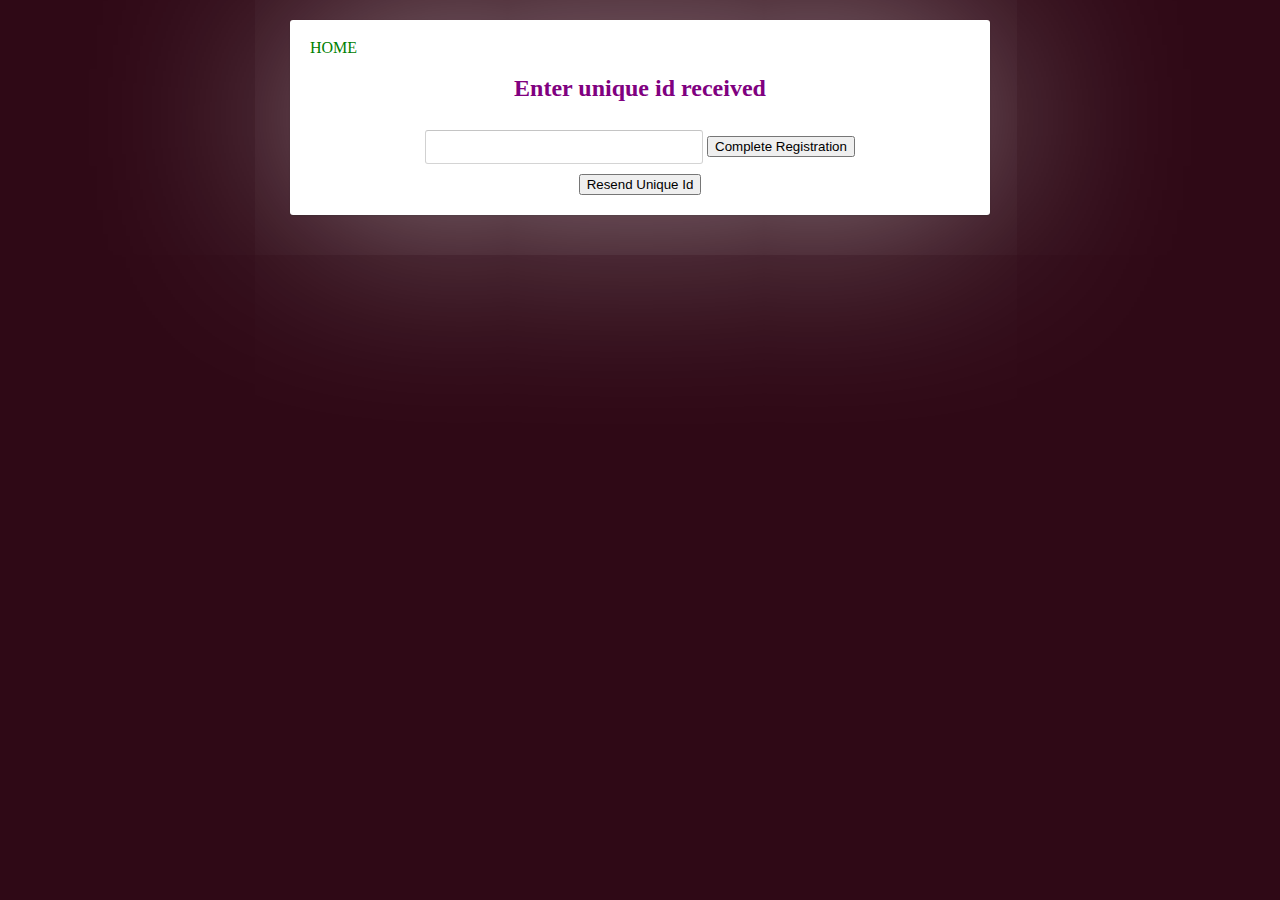
<file: confirm.html>
<!DOCTYPE html>
<!--
To change this license header, choose License Headers in Project Properties.
To change this template file, choose Tools | Templates
and open the template in the editor.
-->
<html>
    <head>
        <title>Post query</title>
        <meta charset="UTF-8">
        <meta name="viewport" content="width=device-width">
         <link rel="stylesheet" href="style.css">
                      <style>
		* {
  -webkit-box-sizing: border-box;
     -moz-box-sizing: border-box;
      -ms-box-sizing: border-box;
          box-sizing: border-box;
}
 
 
.pic {
  border: 5px solid #fff;  
  float: left;
  height: 300px;
  width: 300px;
  margin: 5px;
  overflow: hidden;
   
  -webkit-box-shadow: 10px 10px 10px #f778a1;
          box-shadow: 10px 10px 10px #f778a1;  
}
.pic1 {
  border: 5px solid #fff;  
  float: left;
  height: 300px;
  width: 300px;
  margin: 5px;
  overflow: hidden;  
}

.morph {
  -webkit-transition: all 1s ease;
     -moz-transition: all 1s ease;
       -o-transition: all 1s ease;
      -ms-transition: all 1s ease;
          transition: all 1s ease;
}
 
.morph:hover{
	border:70px solid #f778a1;
	border-radius:50%;
	}
        h2{
            color: purple;
        }
</style>
    </head>
    <body>
        <div class="container">
    <section class="register">
        <a href="mainpage1.php">HOME</a>
        <form action="confirm.php" method="post">
        
        <center>
        <h2>Enter unique id received</h2>
        <input type="text" name="uid">
        <button name="confirm" class="buttonscrolly">Complete Registration</button>
        
       
    
        </form>
        <form action="resend.php" method="post">
            <button name="resend" class="buttonscrolly">Resend Unique Id</button>
        </form>
    </section>
        </div>
        </center>
    </body>
</html>
</file>
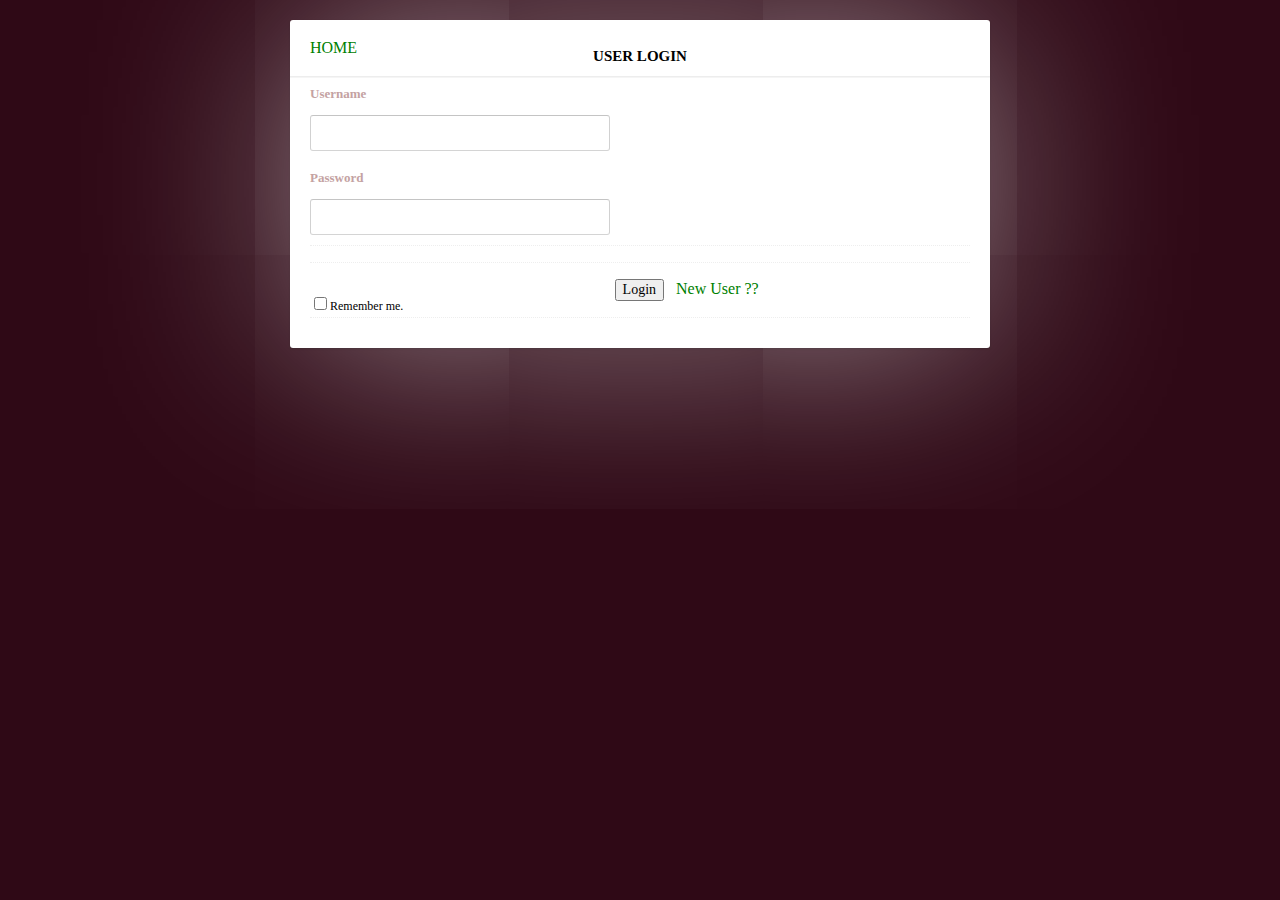
<file: login.html>
<!DOCTYPE html>
<!--[if lt IE 7]> <html class="lt-ie9 lt-ie8 lt-ie7" lang="en"> <![endif]-->
<!--[if IE 7]> <html class="lt-ie9 lt-ie8" lang="en"> <![endif]-->
<!--[if IE 8]> <html class="lt-ie9" lang="en"> <![endif]-->
<!--[if gt IE 8]><!--> <html lang="en"> <!--<![endif]-->
<head>
  <meta charset="utf-8">
  <meta http-equiv="X-UA-Compatible" content="IE=edge,chrome=1">
  <title>Registration Form</title>
  <link rel="stylesheet" href="style.css">
  <!--[if lt IE 9]><script src="//html5shim.googlecode.com/svn/trunk/html5.js"></script><![endif]-->
  <script type="text/javascript">
    function normalcheck() 
    {

    var fn = document.getElementById("fn").value;
    var fn1 = document.getElementById("fn1").value;
    var fn2 = document.getElementById("fn2").value;
    var fn3 = document.getElementById("fn3").value;
    if (fn == null || fn == "" || fn1 == null || fn1 == "" || fn2 == null || fn2 == ""|| fn3 == null || fn3 == "") 
    {
        document.getElementById("error_fn5").innerHTML = "Please Fill All Fields!!";
        document.getElementById("error_fn5").style.color = "red";
    }
    }
function validatebox() {

    var fn = document.getElementById("fn").value;
    if (fn == null || fn == "") {
        document.getElementById("error_fn").innerHTML = "Name cannot be empty!";
        document.getElementById("error_fn").style.color = "red";
    }
    else {
        document.getElementById("error_fn").innerHTML = "Hello! Nice Name.";
        document.getElementById("error_fn").style.color = "green";
    }
}

function validatebox1() {

    var fn1 = document.getElementById("fn1").value;
    if (fn1 == null || fn1 == "") {
        document.getElementById("error_fn1").innerHTML = "Wrong Email-ID";
        document.getElementById("error_fn1").style.color = "red";
    }
    else {
        document.getElementById("error_fn1").innerHTML = "Looks Good!";
        document.getElementById("error_fn1").style.color = "green";
    }
}

function validatebox2() {
    var fn2 = document.getElementById("fn2").value;
    var fn3 = document.getElementById("fn3").value;
    if(fn2!=fn3)
    {
        document.getElementById("error_fn2").innerHTML ="Passwords Do not Match!";
        document.getElementById("error_fn2").style.color = "red";
        document.getElementById("fn2").value ="";
        document.getElementById("fn3").value ="";
    }
    else
    {
        document.getElementById("error_fn2").innerHTML ="Passwords Match!";
        document.getElementById("error_fn2").style.color = "green";
    }
}
</script>
</head>

<body>
    <form action="login.php" method="get">
  <div class="container">
    <section class="register">
        <a href="mainpage1.php">HOME</a>
      <h1>USER LOGIN</h1>
     
      <div class="reg_section personal_info">
      <h3>Username</h3>
      <input type="text" name="user" id="user"/> 
              <label id="error_fn"></label>
    
      <div class="reg_section password">
      <h3>Password</h3>
      <input type="password" name="pass" id="pass" >
    
      <label id="error_fn2"></label>
      </div>
          
      <div class="reg_section password">
          <p> <div> <label id="error_fn5"></label> </div> </p> 
      </div>
      <p class="terms">
        <label>
          <input type="checkbox" name="remember_me" id="remember_me">Remember me.
           
        </label>
      </p>
      <p class="submit"><input type="submit" name="login" value="Login">&nbsp;&nbsp;&nbsp;<a href="register.html">New User ??</a></p>
      
      
      </form>
    </section>
  </div>
</body>
</html>
</file>
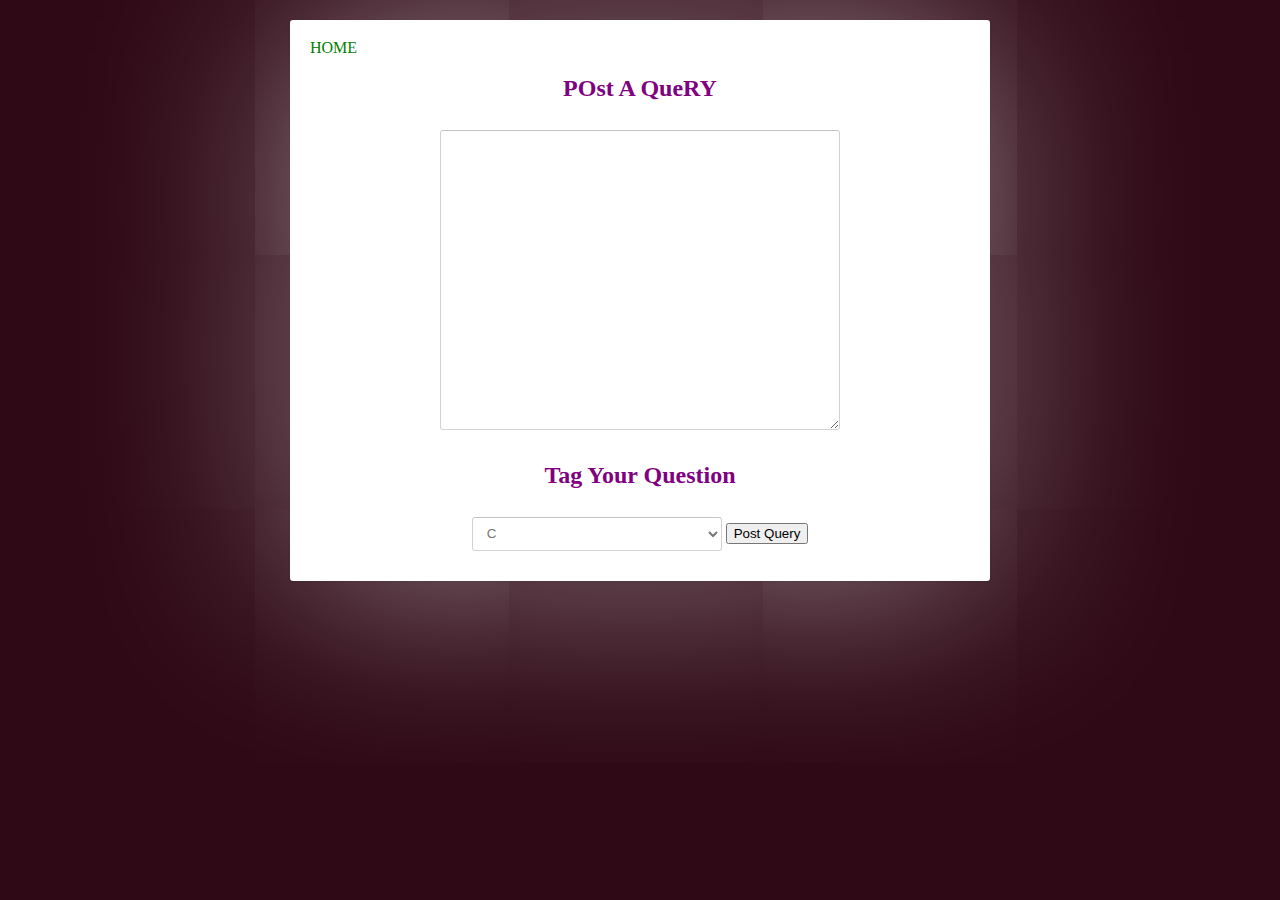
<file: postquery.html>
<!DOCTYPE html>
<!--
To change this license header, choose License Headers in Project Properties.
To change this template file, choose Tools | Templates
and open the template in the editor.
-->
<html>
    <head>
        <title>Post query</title>
        <meta charset="UTF-8">
        <meta name="viewport" content="width=device-width">
         <link rel="stylesheet" href="style.css">
                      <style>
		* {
  -webkit-box-sizing: border-box;
     -moz-box-sizing: border-box;
      -ms-box-sizing: border-box;
          box-sizing: border-box;
}
 
 
.pic {
  border: 5px solid #fff;  
  float: left;
  height: 300px;
  width: 300px;
  margin: 5px;
  overflow: hidden;
   
  -webkit-box-shadow: 10px 10px 10px #f778a1;
          box-shadow: 10px 10px 10px #f778a1;  
}
.pic1 {
  border: 5px solid #fff;  
  float: left;
  height: 300px;
  width: 300px;
  margin: 5px;
  overflow: hidden;  
}

.morph {
  -webkit-transition: all 1s ease;
     -moz-transition: all 1s ease;
       -o-transition: all 1s ease;
      -ms-transition: all 1s ease;
          transition: all 1s ease;
}
 
.morph:hover{
	border:70px solid #f778a1;
	border-radius:50%;
	}
        h2{
            color: purple;
        }
</style>
    </head>
    <body>
        <form action="insertquestion.php" method="get">
        <div class="container">
    <section class="register">
        <a href="mainpage1.php">HOME</a>
        <center><h2>POst A QueRY </h2>
        <div class="head_wrapper">
            <textarea  name="question" ></textarea>
        </div>
        <h2>Tag Your Question</h2>
        <select name="tag">
            <option>C</option>
             <option>C++</option>
              <option>JAVA</option>
        </select>
        <button name="postquery" class="buttonscrolly">Post Query</button>
        
       </center>
        
        
    </section>
        </div>
        </form>
    </body>
</html>
</file>
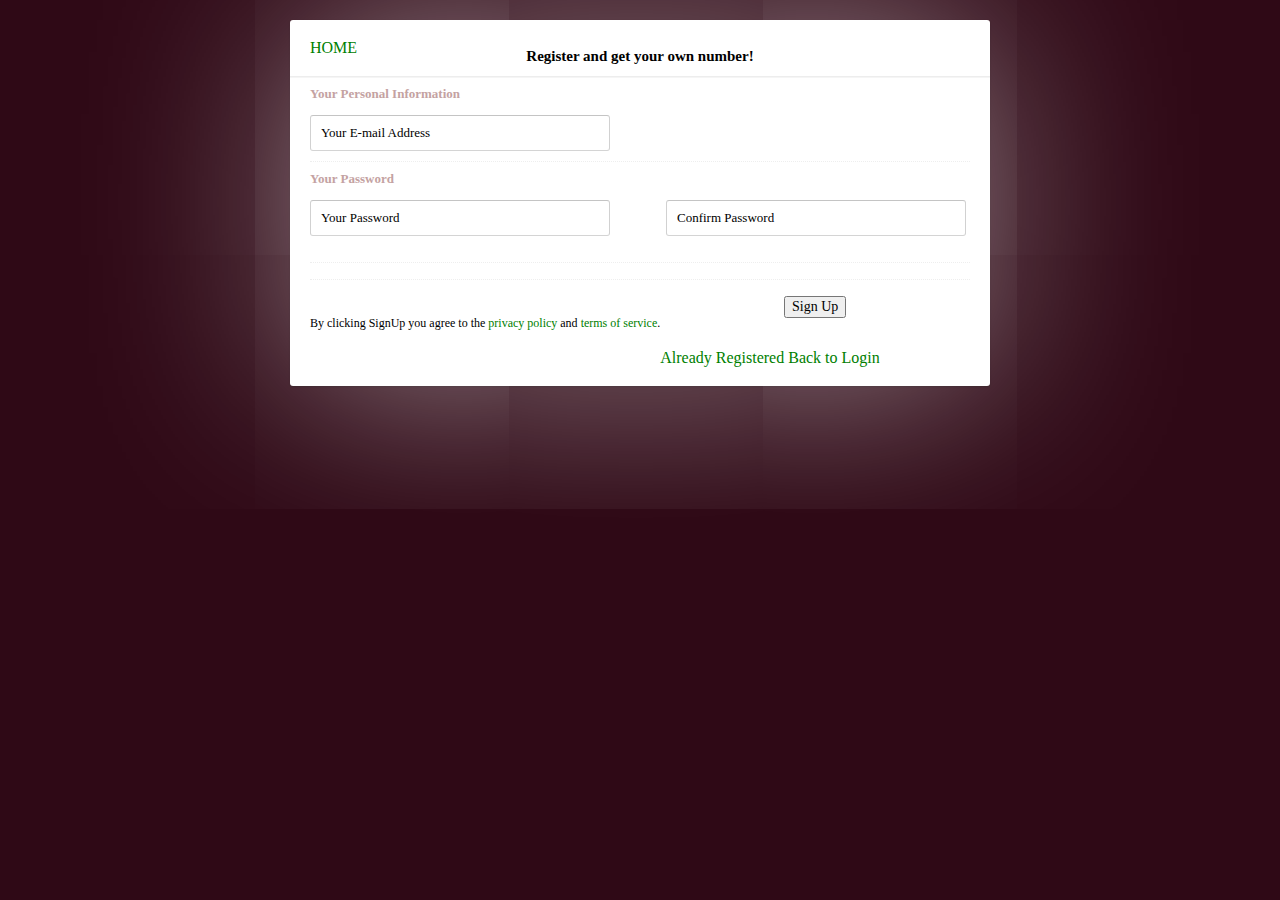
<file: register.html>
<!DOCTYPE html>
<!--[if lt IE 7]> <html class="lt-ie9 lt-ie8 lt-ie7" lang="en"> <![endif]-->
<!--[if IE 7]> <html class="lt-ie9 lt-ie8" lang="en"> <![endif]-->
<!--[if IE 8]> <html class="lt-ie9" lang="en"> <![endif]-->
<!--[if gt IE 8]><!--> <html lang="en"> <!--<![endif]-->
<head>
  <meta charset="utf-8">
  <meta http-equiv="X-UA-Compatible" content="IE=edge,chrome=1">
  <title>Registration Form</title>
  <link rel="stylesheet" href="style.css">
  <!--[if lt IE 9]><script src="//html5shim.googlecode.com/svn/trunk/html5.js"></script><![endif]-->
  <script>
                    function validate(field, query)
                                    {
                                                xmlhttp = new XMLHttpRequest(); // Creating Object
                                                xmlhttp.onreadystatechange = function() // Checking if readyState changes
                                                {
                                                            if (xmlhttp.readyState!=4 && xmlhttp.status==200) // Validation Under Process
                                                            {
                                                                        document.getElementById(field).innerHTML = "Validating..";
                                                            }
                                                            else if (xmlhttp.readyState==4 && xmlhttp.status==200) // Validation Completed
                                                            {
                                                                        document.getElementById(field).innerHTML = xmlhttp.responseText;
                                                            }
                                                            else // If an error is encountered
                                                            {
                                                                        document.getElementById(field).innerHTML = "Unknown Error Occurred. <a href='indexmain.html'>Reload</a> the page.";
                                                            }
                                                }
                                                xmlhttp.open("GET","check.php?field="+field+"&query="+query, false);
                                                xmlhttp.send();
                                    
    }

    function validatebox2() {
    var fn2 = document.getElementById("fn2").value;
    var fn3 = document.getElementById("fn3").value;
    if(fn2!=fn3)
    {
        document.getElementById("error_fn2").innerHTML ="Passwords Do not Match!";
        document.getElementById("error_fn2").style.color = "red";
        document.getElementById("fn2").value ="";
        document.getElementById("fn3").value ="";
    }
    else if(fn2.length<6)
    {
        document.getElementById("error_fn2").innerHTML ="Password should be  minimum 6 characters";
        document.getElementById("error_fn2").style.color = "red";
        document.getElementById("fn2").value ="";
        document.getElementById("fn3").value ="";
    }
    else
    {
        document.getElementById("error_fn2").innerHTML ="Passwords Match!";
        document.getElementById("error_fn2").style.color = "green";
    }
}
      </script>
</head>

<body>
    <form action="register.php" method="get">
  <div class="container">
    <section class="register">
        <a href="indexmain.html">HOME</a>
      <h1>Register and get your own number!</h1>
    
      <div class="reg_section personal_info">
      <h3>Your Personal Information</h3>
      <!--<input type="text" name="user" placeholder="Your Desired Username" onchange="validate('user', this.value)" required/> 
      <label id="user">&nbsp;&nbsp;&nbsp;&nbsp;&nbsp;&nbsp;&nbsp;&nbsp;&nbsp;&nbsp;&nbsp;&nbsp;</label>*/-->
      <input type="text" name="email"  placeholder="Your E-mail Address" onchange="validate('email', this.value)" required/> 
              <label id="email">&nbsp;&nbsp;&nbsp;&nbsp;&nbsp;&nbsp;&nbsp;&nbsp;&nbsp;&nbsp;&nbsp;&nbsp;</label>
      </div>
      <div class="reg_section password">
      <h3>Your Password</h3>
      <input type="password" name="pass" id="fn2" value="" placeholder="Your Password" required>
      <label id="dummy">&nbsp;&nbsp;&nbsp;&nbsp;&nbsp;&nbsp;&nbsp;&nbsp;&nbsp;&nbsp;&nbsp;&nbsp;</label>
      <input type="password" name="confirm" id="fn3" value="" placeholder="Confirm Password" onblur="validatebox2()" required>
      <label id="error_fn2">&nbsp;&nbsp;&nbsp;&nbsp;&nbsp;&nbsp;&nbsp;&nbsp;&nbsp;&nbsp;&nbsp;&nbsp;</label>
      </div>
          
      <div class="reg_section password">
     <p> <div> <label id="error_fn5"></label> </div> 
      </div>
      <p class="terms">
        <label>
           By clicking SignUp you agree to the <a href="privacy.html">privacy policy</a>  and <a href="terms.html">terms of service</a>.
        </label>
      </p>
      <p class="submit"><input type="submit" name="commit" value="Sign Up" ></p>
      
      </form>
    <br>
    <a href="login.html">Already Registered Back to Login</a>
    </section>
  </div>
</body>
</html>
</file>
<file: style.css>
body {
  line-height: 1;
}

ol, ul {
  list-style: none;
}

table {
  border-collapse: collapse;
  border-spacing: 0;
}

body {
  background: #2F0916;
  font-family:"Trebuchet MS",tahoma;
}

a {
  color:green;
  text-decoration: none;
}

a:hover {
  text-decoration: underline;
}

.container {
  width: 700px;
 
  margin-left: auto;
  margin-right: auto;
}
.reg_section {
  padding:0;
  margin: 10px 0;
  border-bottom: 1px dotted #eee;
}
.reg_section h3 {
  font-size: 13px;
  margin: 5px 0;
  color: #C4A2A2;
}

.register {
  position: relative;
  margin-top:20px;
  padding: 20px 20px 20px;
  background: #fff;
  border-radius: 3px;
  -webkit-box-shadow: 0 0 200px rgba(255, 255, 255, 0.5), 0 1px 2px rgba(0, 0, 0, 0.3);
  -moz-box-shadow: 0 0 200px rgba(255, 255, 255, 0.5), 0 1px 2px rgba(0, 0, 0, 0.3);
  box-shadow: 0 0 200px rgba(255, 255, 255, 0.5), 0 1px 2px rgba(0, 0, 0, 0.3);
}

.register h1 {
  margin: -20px -20px 0;
  line-height: 40px;
  font-size: 15px;
  font-weight: bold;
  color:black;
  text-align: center;
  border-bottom:1px solid #EDEDED;
  border-radius: 3px 3px 0 0;
  box-shadow: 0 1px #f5f5f5;
}

.register input[type=text], .register input[type=password] ,.register select,.register textarea {
  width: 278px;
}
.register p.terms {
  float: left;
  line-height: 31px;
}
.register p.terms label {
  font-size: 12px;
  color: black;
  cursor: pointer;
}

.register p.submit {
  text-align: center;
}

::-webkit-input-placeholder {
  color: black;
  font-size: 13px;
}

input {
  font-family:"Trebuchet MS",tahoma;
  font-size: 14px;
}

input[type=text], input[type=password] ,.register select,.register textarea {
  margin: 5px;
  padding: 0 10px;
  height: 34px;
  color: black;
  background: #fff;
  border-width: 1px;
  border-style: solid;
  border-color: #c4c4c4 #d1d1d1 #d4d4d4;
  border-radius:3px;
  margin:10px 0;
}
input[type=text]:focus, input[type=password]:focus{
  border-color:#FFF7F9;
  outline-color:rgba(254, 225, 235, 0.7);
  outline-offset: 0;
}

.register select {
  padding:6px 10px;
  width: 250px;
  color: #777777;
}
.register textarea {
 
  padding: 10px;
  color: black;
  height: 300px;
            width: 400px;
}
 textarea{
            height: 500px;
            width: 600px;
           
        }
</file>
